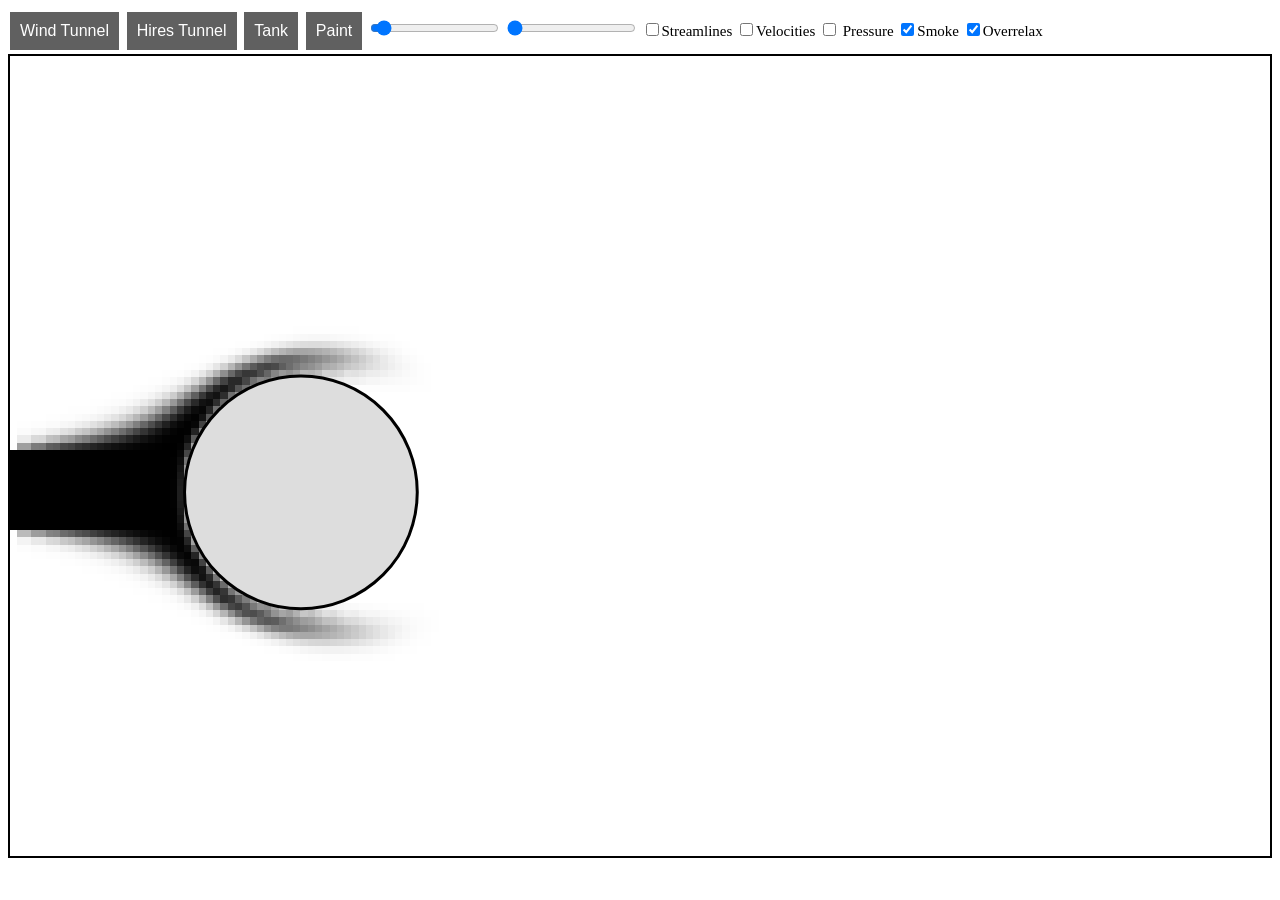
<file: fluidSim_StOe.html>
<!--
Copyright 2022 Matthias Müller - Ten Minute Physics,
www.youtube.com/c/TenMinutePhysics
www.matthiasMueller.info/tenMinutePhysics

MIT License

Permission is hereby granted, free of charge, to any person obtaining a copy of this software and associated documentation files (the "Software"), to deal in the Software without restriction, including without limitation the rights to use, copy, modify, merge, publish, distribute, sublicense, and/or sell copies of the Software, and to permit persons to whom the Software is furnished to do so, subject to the following conditions:

The above copyright notice and this permission notice shall be included in all copies or substantial portions of the Software.

THE SOFTWARE IS PROVIDED "AS IS", WITHOUT WARRANTY OF ANY KIND, EXPRESS OR IMPLIED, INCLUDING BUT NOT LIMITED TO THE WARRANTIES OF MERCHANTABILITY, FITNESS FOR A PARTICULAR PURPOSE AND NONINFRINGEMENT. IN NO EVENT SHALL THE AUTHORS OR COPYRIGHT HOLDERS BE LIABLE FOR ANY CLAIM, DAMAGES OR OTHER LIABILITY, WHETHER IN AN ACTION OF CONTRACT, TORT OR OTHERWISE, ARISING FROM, OUT OF OR IN CONNECTION WITH THE SOFTWARE OR THE USE OR OTHER DEALINGS IN THE SOFTWARE.
-->

<!DOCTYPE html>
<html lang="en">
<meta content="width=device-width, initial-scale=1.0" name="viewport">

<head>
    <title>Euler Fluid</title>
    <link href="style.css" rel="stylesheet">
</head>

<body>

<button class="button" onclick="setupScene(1)">Wind Tunnel</button>
<button class="button" onclick="setupScene(3)">Hires Tunnel</button>
<button class="button" onclick="setupScene(0)">Tank</button>
<button class="button" onclick="setupScene(2)">Paint</button>
<input id="densitySlider" max="10000" min="500" type="range" value="1000">
<input id="viscositySlider" max="0.0001" min="0.00000000000001" type="range" value="0.0000001">
<input id="streamButton" onclick="scene.showStreamlines = !scene.showStreamlines" type="checkbox">Streamlines
<input id="velocityButton" onclick="scene.showVelocities = !scene.showVelocities" type="checkbox">Velocities
<input id="pressureButton" name="field" onclick="scene.showPressure = !scene.showPressure;" type="checkbox"> Pressure
<input checked id="smokeButton" name="field" onclick="scene.showSmoke = !scene.showSmoke;" type="checkbox">Smoke
<input checked id="overrelaxButton" onclick="scene.overRelaxation = scene.overRelaxation === 1.0 ? 1.9 : 1.0"
       type="checkbox">Overrelax

<br>
<canvas id="myCanvas" style="border:2px solid"></canvas>
<script src="FluidSim.js"></script>
<script src="visualisation.js"></script>
<script>

    //TODO Sliding obstacle over source "blocks" it, moving obstacle into source does not.
    //TODO Change all finite difference methods to central difference method
    //TODO Maybe make difference methods modular
    //TODO Decouple render speed from canvas size
    //TODO Add method to control and compare different numerical methods
    //TODO Let canvas size vary but sim size stays same, only visually stretched
    //TODO 3D with WebGl or p5.js
    //TODO Update and expand GUI
    //TODO decouple simulation speed from rendering speed
    //TODO Add dimensions to all physical units
    //TODO Make number of cells independent of sim cell size
    //TODO Check if dynamic viscosity and kinematic viscosity have not been falsly used.
    //! dynamic visocsity = kinematic viscosity * density. my = ny * rho

    setupScene(1);
    runSimulationLoop();

</script>
</body>
</html>
</file>
<file: style.css>
﻿
body {
    font-family: verdana, serif;
    font-size: 15px;
}

.button {
    background-color: #606060;
    border: none;
    color: white;
    padding: 10px 10px;
    font-size: 16px;
    margin: 4px 2px;
    cursor: pointer;
}

/* .slider {         Never Used
     -webkit-appearance: none;
     width: 80px;
     height: 6px;
     border-radius: 5px;
     background: #d3d3d3;
     outline: none;
     opacity: 0.7;
     -webkit-transition: .2s;
     transition: opacity .2s;
 }

 */
</file>
